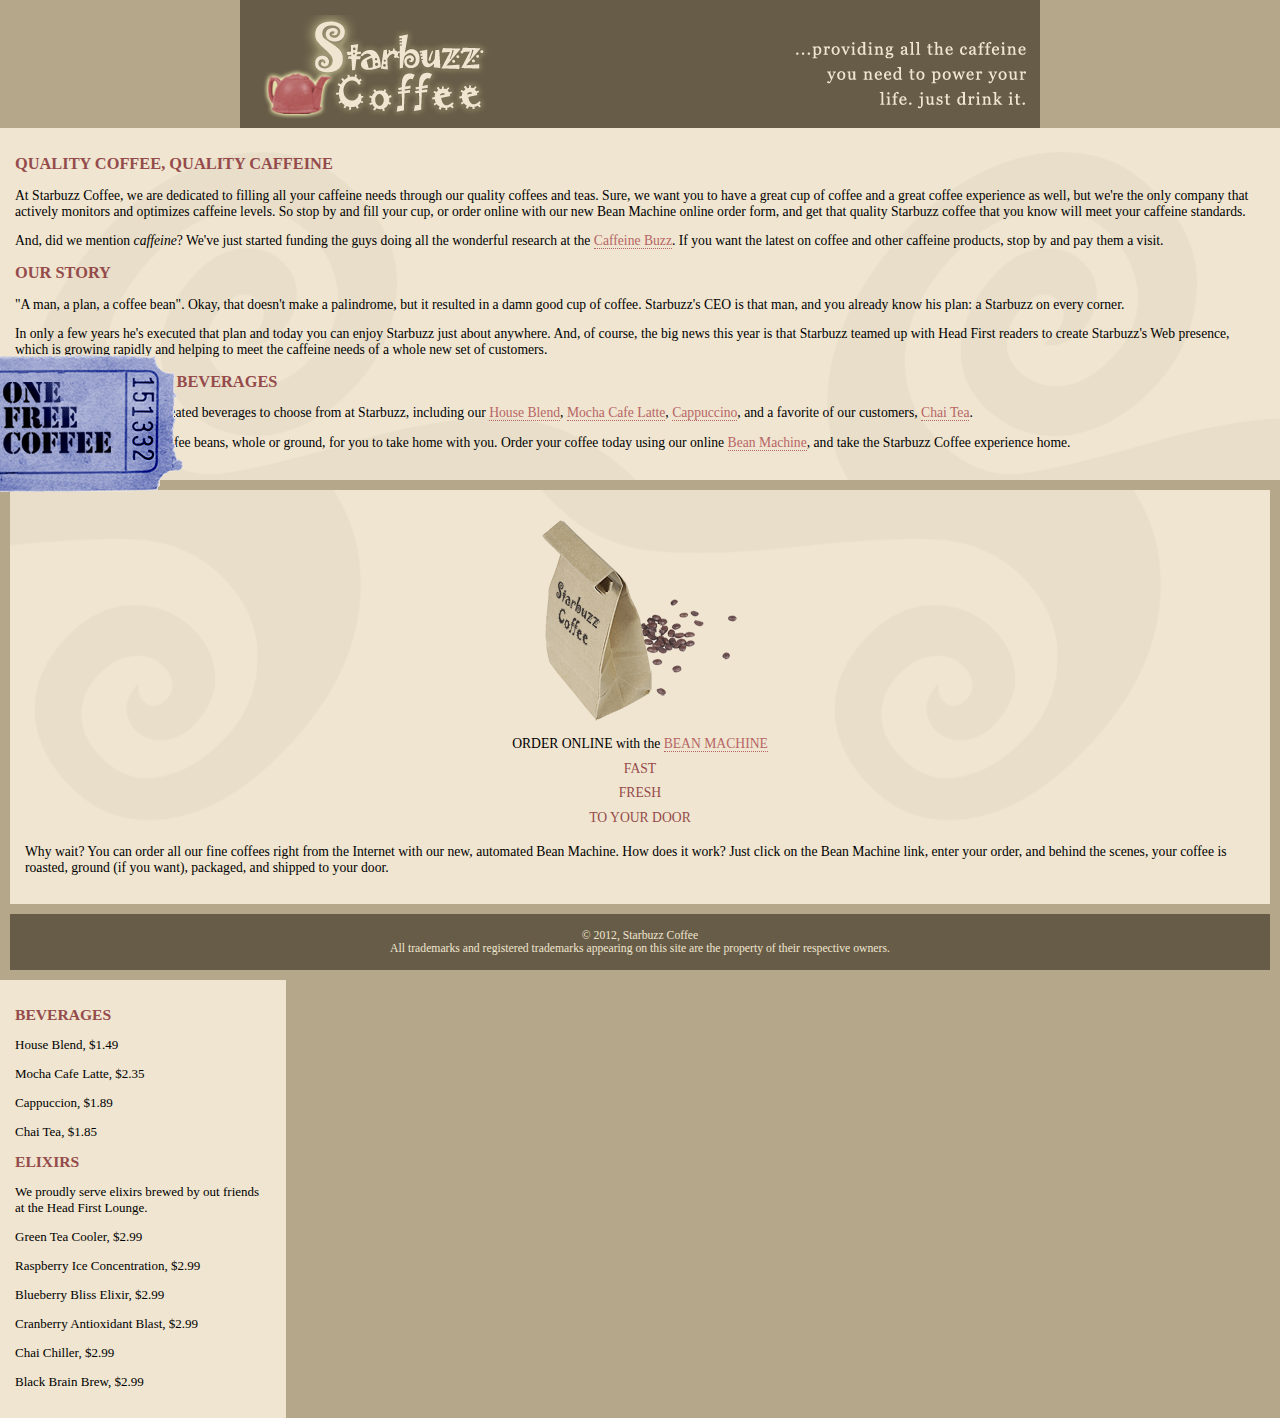
<file: starbuzz/index.html>
<!DOCTYPE html>
<html>
  <head>
    <div id="coupon">
      <a href="freecoffee.html" title="Click here to get your free coffee">
        <img src="images/ticket.gif" alt="Starbuzz coupon ticket">
      </a>
    <meta charset="utf-8">
    <title>Starbuzz Coffee</title>
    <link rel="stylesheet" type="text/css" href="starbuzz.css">
    </div>
  </head> 

  <body>
    <div id="allcontent">
      <div id="header">
      <img src="images/header.gif" alt="Starbuzz Coffee header image">
      </div>
    </div>

    <div id="main">
      <h1>QUALITY COFFEE, QUALITY CAFFEINE</h1>
      <p>
        At Starbuzz Coffee, we are dedicated to filling all your  caffeine needs through our 
        quality coffees and teas. Sure, we want you to have a great cup of coffee and a great 
        coffee experience as well, but we're the only company that actively monitors and 
        optimizes caffeine levels. So stop by and fill your cup, or order online with our new Bean 
        Machine online order form, and get that quality Starbuzz coffee that you know will meet 
        your caffeine standards.
      </p>
      <p>
        And, did we mention <em>caffeine</em>? We've just started funding the guys doing all 
        the wonderful research at the <a href="http://buzz.wickedlysmart.com"
        title="Read all about caffeine on the Buzz">Caffeine Buzz</a>.
        If you want the latest on coffee and other caffeine products, 
        stop by and pay them a visit.
      </p>
      <h1>OUR STORY</h1>
      <p>
        "A man, a plan, a coffee bean". Okay, that doesn't make a palindrome, but it resulted
        in a damn good cup of coffee.  Starbuzz's CEO is that man, and you already know his 
        plan: a Starbuzz on every corner.
      </p> 
      <p>In only a few years he's executed that plan and today 
        you can enjoy Starbuzz just about anywhere.  And, of course, the big news this year 
        is that Starbuzz teamed up with Head First readers to create Starbuzz's Web presence,  
        which is growing rapidly and helping to meet the caffeine needs of a whole new set of 
        customers.  
      </p>
      <h1>STARBUZZ COFFEE BEVERAGES</h1>
      <p>
        We've got a variety of caffeinated beverages to choose
        from at Starbuzz, including our 
        <a href="beverages.html#house" title="House Blend">House Blend</a>,
        <a href="beverages.html#mocha" title="Mocha Cafe Latte">Mocha Cafe Latte</a>, 
        <a href="beverages.html#cappuccino" title="Cappuccino">Cappuccino</a>,
        and a favorite of our customers, 
        <a href="beverages.html#chai" title="Chai Tea">Chai Tea</a>.
      </p>
      <p>
        We also offer a variety of coffee beans, whole or ground, for you to
        take home with you.  Order your coffee today using our online
        <a href="form.html">Bean Machine</a>, and take
        the Starbuzz Coffee experience home.
      </p>
    </div>

    <div id="tableContainer">
      <div id="tableRow">
        <div id="sidebar">
      <p class="beanheading">
        <img src="images/bag.gif" alt="Bean Machine bag">
        <br>
        ORDER ONLINE
        with the 
        <a href="form.html">BEAN MACHINE</a>
        <br>
        <span class="slogan">
            FAST <br>
            FRESH <br>
            TO YOUR DOOR <br>
        </span>
      </p>
      <p>
        Why wait?  You can order all our fine coffees right from the Internet with our new, 
        automated Bean Machine.  How does it work?  Just click on the Bean Machine link, 
        enter your order, and behind the scenes, your coffee is roasted, ground 
        (if you want), packaged, and shipped to your door.
      </p>
        </div>
      </div>
    </div>

    <div id="footer">
      &copy; 2012, Starbuzz Coffee
      <br>
      All trademarks and registered trademarks appearing on 
      this site are the property of their respective owners.
    </div>

    <div id="drinks">
      <h1>BEVERAGES</h1>
        <p>House Blend, $1.49</p>
        <p>Mocha Cafe Latte, $2.35</p>
        <p>Cappuccion, $1.89</p>
        <p>Chai Tea, $1.85</p>
      <h1>ELIXIRS</h1>
        <p>
          We proudly serve elixirs brewed by out friends
          at the Head First Lounge.
        </p>
        <p>Green Tea Cooler, $2.99</p>
        <p>Raspberry Ice Concentration, $2.99</p>
        <p>Blueberry Bliss Elixir, $2.99</p>
        <P>Cranberry Antioxidant Blast, $2.99</P>
        <p>Chai Chiller, $2.99</p>
        <p>Black Brain Brew, $2.99</p>
    </div>
  </body>
</html>
</file>
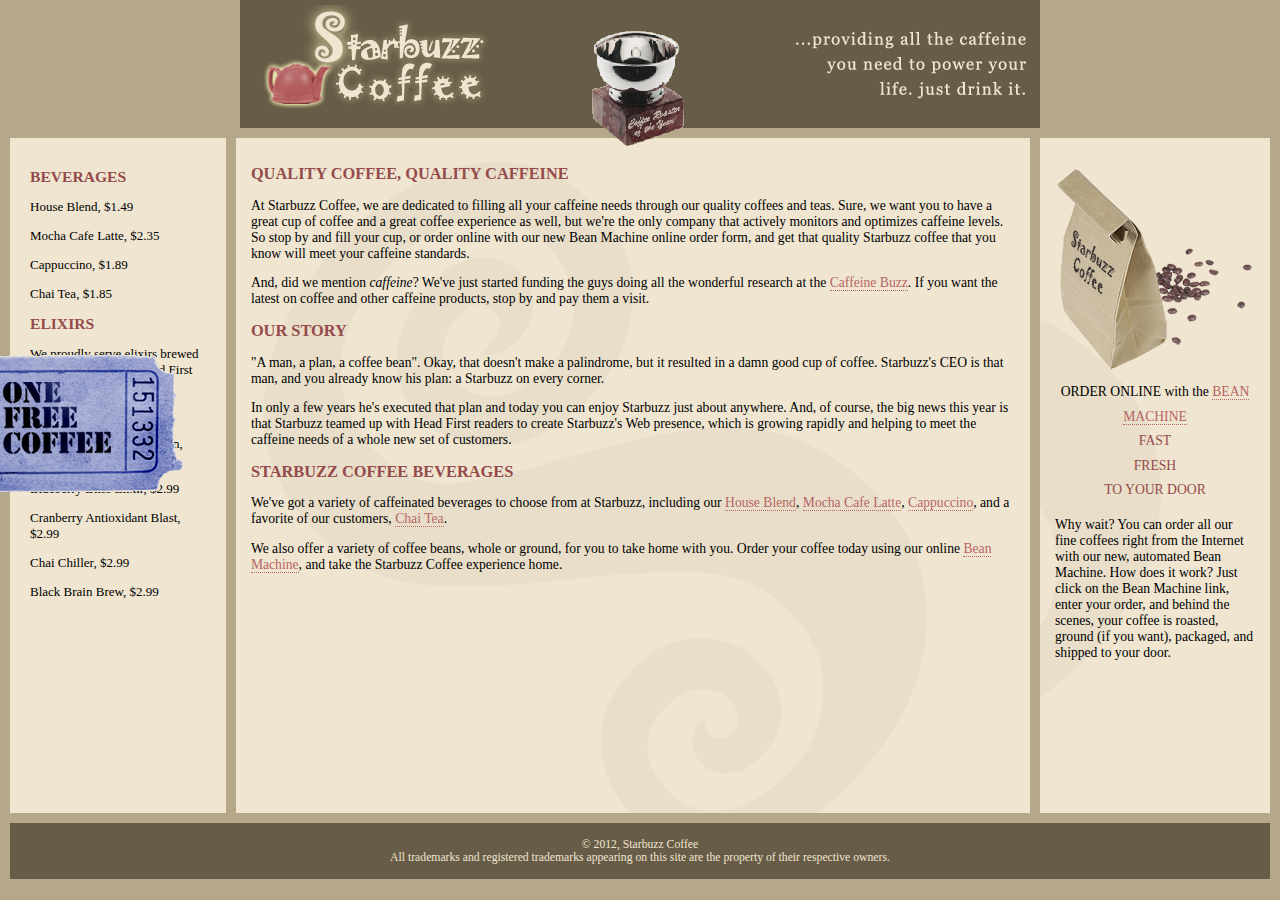
<file: startbuzz3/index.html>
<!DOCTYPE html>
<html>
  <head>
    <meta charset="utf-8">
    <title>Starbuzz Coffee</title>
    <link rel="stylesheet" type="text/css" href="starbuzz.css">
  </head> 

  <body>
    <div id="allcontent">
      <div id="header">
        <img src="images/header.gif" alt="Starbuzz Coffee header image">
      </div>
      <div id="award">
      <img src="images/award.gif"
           alt="Roaster of the Year award">
      </div>
    </div>
    <div id="tableContainer">
      <div id="tableRow">
          <div id="drinks">
              <h1>BEVERAGES</h1>
                <p>House Blend, $1.49</p>
                <p>Mocha Cafe Latte, $2.35</p>
                <p>Cappuccino, $1.89</p>
                <p>Chai Tea, $1.85</p>
              <h1>ELIXIRS</h1>
                <p>
                  We proudly serve elixirs brewed by our friends
                  at the Head First Lounge.
                </p>
                <p>Green Tea Cooler, $2.99</p>
                <p>Raspberry Ice Concentration, $2.99</p>
                <p>Blueberry Bliss Elixir, $2.99</p>
                <p>Cranberry Antioxidant Blast, $2.99</p>
                <p>Chai Chiller, $2.99</p>
                <p>Black Brain Brew, $2.99</p>
            </div>
        <div id="coupon">
          <a href="freecoffee.html" title="Click here to get your free coffee">
            <img src="images/ticket.gif" alt="Starbuzz coupon ticket">
          </a>
        </div>
        <div id="main">
          <h1>QUALITY COFFEE, QUALITY CAFFEINE</h1>
          <p>
            At Starbuzz Coffee, we are dedicated to filling all your  caffeine needs through our 
            quality coffees and teas. Sure, we want you to have a great cup of coffee and a great 
            coffee experience as well, but we're the only company that actively monitors and 
            optimizes caffeine levels. So stop by and fill your cup, or order online with our new Bean 
            Machine online order form, and get that quality Starbuzz coffee that you know will meet 
            your caffeine standards.
          </p>
          <p>
            And, did we mention <em>caffeine</em>? We've just started funding the guys doing all 
            the wonderful research at the <a href="http://buzz.wickedlysmart.com"
            title="Read all about caffeine on the Buzz">Caffeine Buzz</a>.
            If you want the latest on coffee and other caffeine products, 
            stop by and pay them a visit.
          </p>
          <h1>OUR STORY</h1>
          <p>
            "A man, a plan, a coffee bean". Okay, that doesn't make a palindrome, but it resulted
            in a damn good cup of coffee.  Starbuzz's CEO is that man, and you already know his 
            plan: a Starbuzz on every corner.
          </p> 
          <p>In only a few years he's executed that plan and today 
            you can enjoy Starbuzz just about anywhere.  And, of course, the big news this year 
            is that Starbuzz teamed up with Head First readers to create Starbuzz's Web presence,  
            which is growing rapidly and helping to meet the caffeine needs of a whole new set of 
            customers.  
          </p>
          <h1>STARBUZZ COFFEE BEVERAGES</h1>
          <p>
            We've got a variety of caffeinated beverages to choose
            from at Starbuzz, including our 
            <a href="beverages.html#house" title="House Blend">House Blend</a>,
            <a href="beverages.html#mocha" title="Mocha Cafe Latte">Mocha Cafe Latte</a>, 
            <a href="beverages.html#cappuccino" title="Cappuccino">Cappuccino</a>,
            and a favorite of our customers, 
            <a href="beverages.html#chai" title="Chai Tea">Chai Tea</a>.
          </p>
          <p>
            We also offer a variety of coffee beans, whole or ground, for you to
            take home with you.  Order your coffee today using our online
            <a href="form.html">Bean Machine</a>, and take
            the Starbuzz Coffee experience home.
          </p>
        </div>

        <div id="sidebar">
          <p class="beanheading">
            <img src="images/bag.gif" alt="Bean Machine bag">
            <br>
            ORDER ONLINE
            with the 
            <a href="form.html">BEAN MACHINE</a>
            <br>
            <span class="slogan">
                FAST <br>
                FRESH <br>
                TO YOUR DOOR <br>
            </span>
          </p>
          <p>
            Why wait?  You can order all our fine coffees right from the Internet with our new, 
            automated Bean Machine.  How does it work?  Just click on the Bean Machine link, 
            enter your order, and behind the scenes, your coffee is roasted, ground 
            (if you want), packaged, and shipped to your door.
          </p>
        </div>
      </div>
    </div>

    <div id="footer">
      &copy; 2012, Starbuzz Coffee
      <br>
      All trademarks and registered trademarks appearing on 
      this site are the property of their respective owners.
    </div>

  </body>
</html>
</file>
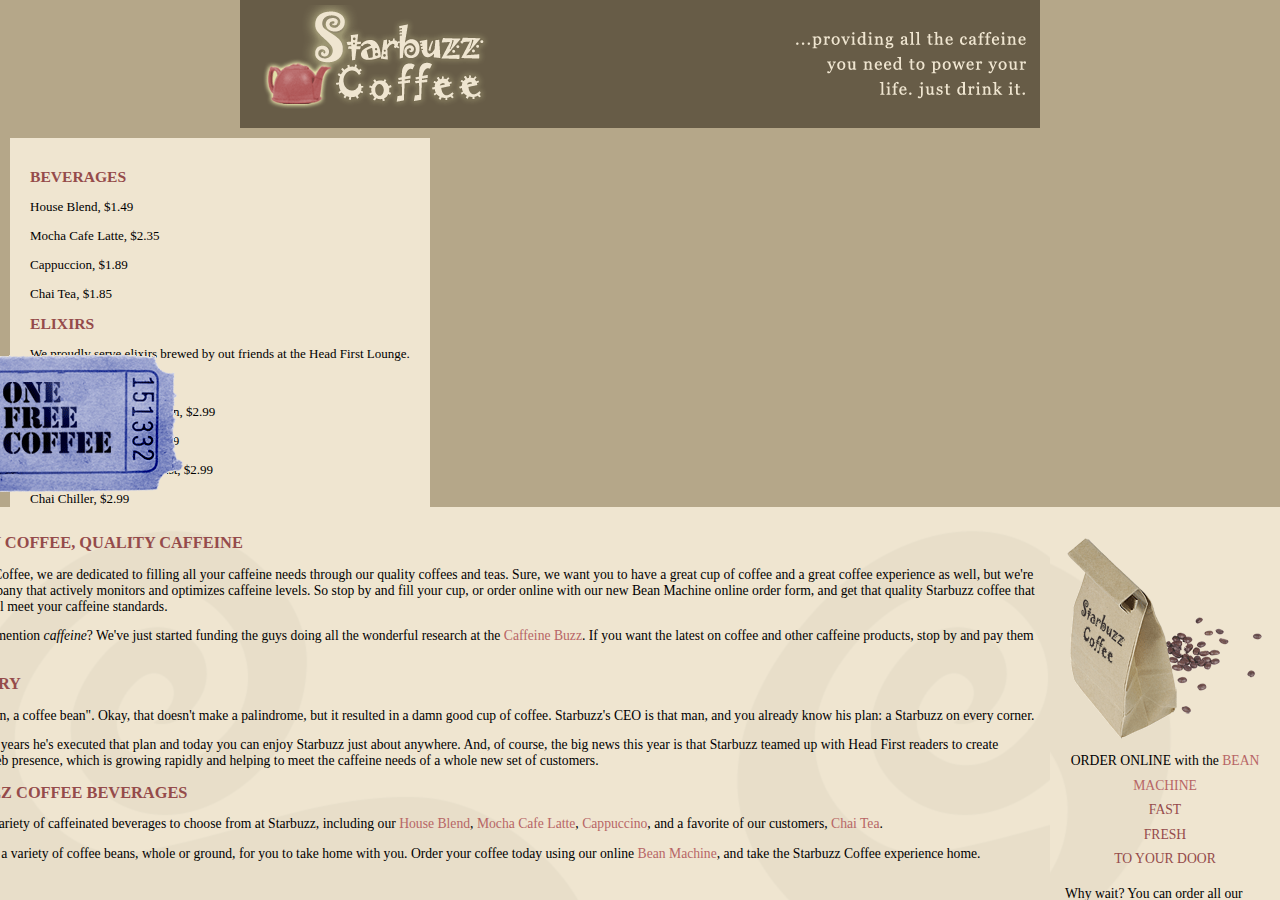
<file: 12/starbuzz/index.html>
<!DOCTYPE html>
<html>
  <head>
    <meta charset="utf-8">
    <title>Starbuzz Coffee</title>
    <link rel="stylesheet" type="text/css" href="starbuzz.css">
    </div>
  </head> 

  <body>
    <div id="allcontent">
      <div id="header">
      <img src="images/header.gif" alt="Starbuzz Coffee header image">
      </div>
    </div>

    <div id="tableContainer">
      <div id="tableRow">
        <div id="drinks">
        <h1>BEVERAGES</h1>
          <p>House Blend, $1.49</p>
          <p>Mocha Cafe Latte, $2.35</p>
          <p>Cappuccion, $1.89</p>
          <p>Chai Tea, $1.85</p>
        <h1>ELIXIRS</h1>
          <p>
            We proudly serve elixirs brewed by out friends
            at the Head First Lounge.
          </p>
          <p>Green Tea Cooler, $2.99</p>
          <p>Raspberry Ice Concentration, $2.99</p>
          <p>Blueberry Bliss Elixir, $2.99</p>
          <P>Cranberry Antioxidant Blast, $2.99</P>
          <p>Chai Chiller, $2.99</p>
          <p>Black Brain Brew, $2.99</p>
        </div>
      </div>
    </div>

    <div id="coupon">
      <a href="freecoffee.html" title="Click here to get your free coffee">
        <img src="images/ticket.gif" alt="Starbuzz coupon ticket">
      </a>

    <div id="main">
      <h1>QUALITY COFFEE, QUALITY CAFFEINE</h1>
      <p>
        At Starbuzz Coffee, we are dedicated to filling all your  caffeine needs through our 
        quality coffees and teas. Sure, we want you to have a great cup of coffee and a great 
        coffee experience as well, but we're the only company that actively monitors and 
        optimizes caffeine levels. So stop by and fill your cup, or order online with our new Bean 
        Machine online order form, and get that quality Starbuzz coffee that you know will meet 
        your caffeine standards.
      </p>
      <p>
        And, did we mention <em>caffeine</em>? We've just started funding the guys doing all 
        the wonderful research at the <a href="http://buzz.wickedlysmart.com"
        title="Read all about caffeine on the Buzz">Caffeine Buzz</a>.
        If you want the latest on coffee and other caffeine products, 
        stop by and pay them a visit.
      </p>
      <h1>OUR STORY</h1>
      <p>
        "A man, a plan, a coffee bean". Okay, that doesn't make a palindrome, but it resulted
        in a damn good cup of coffee.  Starbuzz's CEO is that man, and you already know his 
        plan: a Starbuzz on every corner.
      </p> 
      <p>In only a few years he's executed that plan and today 
        you can enjoy Starbuzz just about anywhere.  And, of course, the big news this year 
        is that Starbuzz teamed up with Head First readers to create Starbuzz's Web presence,  
        which is growing rapidly and helping to meet the caffeine needs of a whole new set of 
        customers.  
      </p>
      <h1>STARBUZZ COFFEE BEVERAGES</h1>
      <p>
        We've got a variety of caffeinated beverages to choose
        from at Starbuzz, including our 
        <a href="beverages.html#house" title="House Blend">House Blend</a>,
        <a href="beverages.html#mocha" title="Mocha Cafe Latte">Mocha Cafe Latte</a>, 
        <a href="beverages.html#cappuccino" title="Cappuccino">Cappuccino</a>,
        and a favorite of our customers, 
        <a href="beverages.html#chai" title="Chai Tea">Chai Tea</a>.
      </p>
      <p>
        We also offer a variety of coffee beans, whole or ground, for you to
        take home with you.  Order your coffee today using our online
        <a href="form.html">Bean Machine</a>, and take
        the Starbuzz Coffee experience home.
      </p>
    </div>

    <div id="sidebar">
      <p class="beanheading">
        <img src="images/bag.gif" alt="Bean Machine bag">
        <br>
        ORDER ONLINE
        with the 
        <a href="form.html">BEAN MACHINE</a>
        <br>
        <span class="slogan">
            FAST <br>
            FRESH <br>
            TO YOUR DOOR <br>
        </span>
      </p>
      <p>
        Why wait?  You can order all our fine coffees right from the Internet with our new, 
        automated Bean Machine.  How does it work?  Just click on the Bean Machine link, 
        enter your order, and behind the scenes, your coffee is roasted, ground 
        (if you want), packaged, and shipped to your door.
      </p>
    </div>

    <div id="footer">
      &copy; 2012, Starbuzz Coffee
      <br>
      All trademarks and registered trademarks appearing on 
      this site are the property of their respective owners.
    </div>
    
  </body>
</html>
</file>
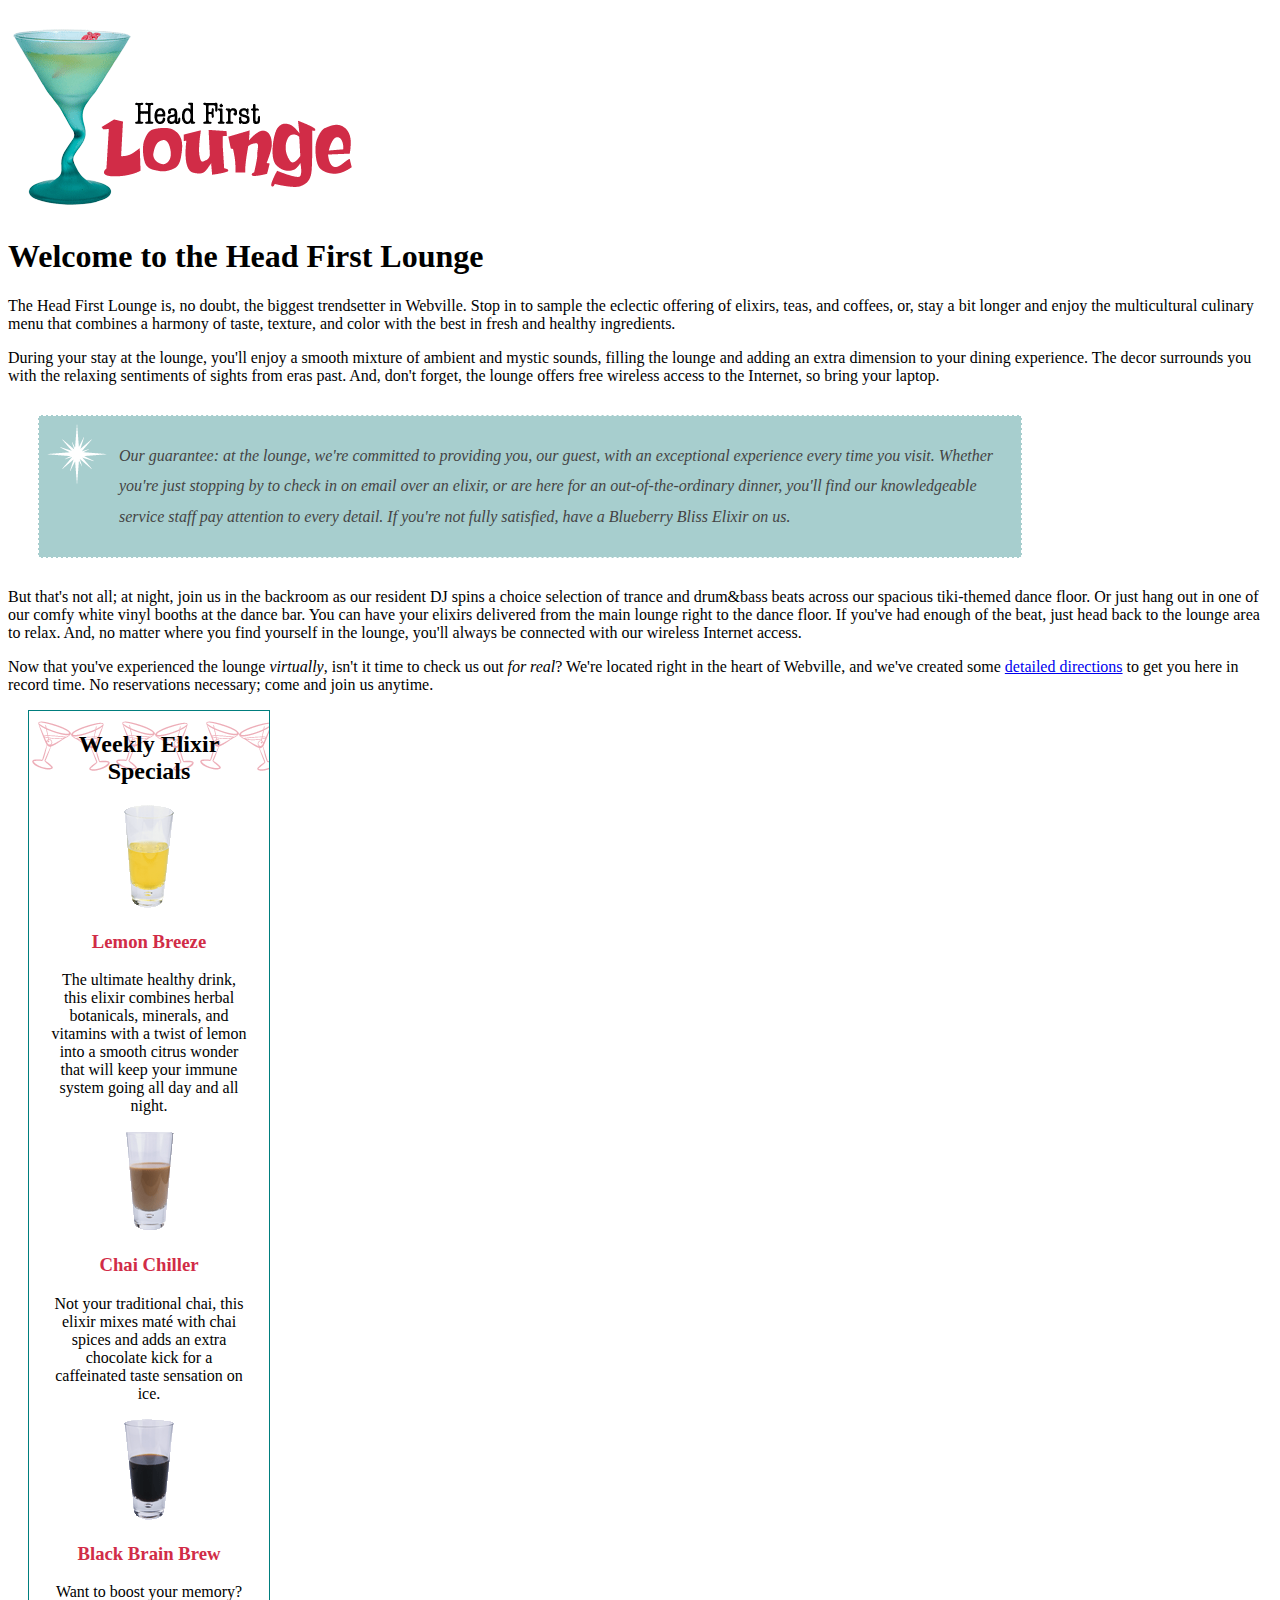
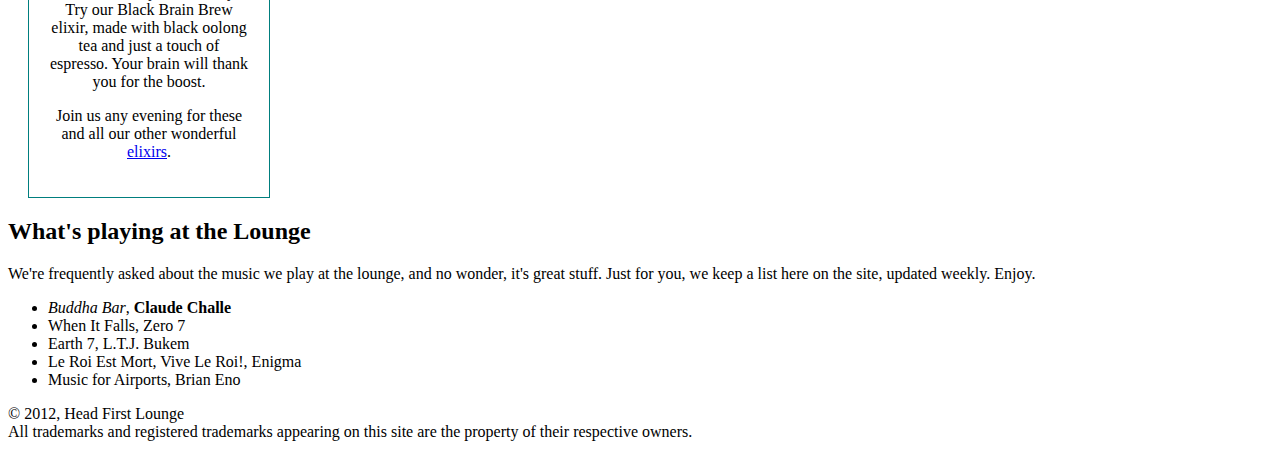
<file: css4/lounge.html>
<!DOCTYPE html>
<html>
  <head>
    <meta charset="utf-8">
    <title>Head First Lounge</title>
    <link type="text/css" rel="stylesheet" href="lounge-print.css"
          media="print">
    <link type="text/css" rel="stylesheet" href="lounge-mobile.css"
          media="screen and (max-width: 480px)">
    <link type="text/css" rel="stylesheet" href="lounge.css"
          media="screen and (min-width: 481px)">
    <style>
    p.guarantee{
      line-height: 1.9em;
      font-style: italic;
      font-family: Georgia,"Times New Roman",Times,serif
    }
    </style>
  </head>
  <body>
    <p><img src="images/logo.gif" alt="Head First Lounge"></p>
    <h1>Welcome to the Head First Lounge</h1>
    <p>
      The Head First Lounge is, no doubt, the biggest trendsetter in Webville. 
      Stop in to sample the eclectic offering of elixirs, teas, and coffees,
      or, stay a bit longer and enjoy the multicultural culinary menu that 
      combines a harmony of taste, texture, and color with the best in fresh
      and healthy ingredients.  
    </p>

    <p>
      During your stay at the lounge, you'll enjoy a smooth mixture of 
      ambient and mystic sounds, filling the lounge and adding an extra dimension 
      to your dining experience. The decor surrounds you with the relaxing sentiments 
      of sights from eras past. And, don't forget, the lounge offers free wireless 
      access to the Internet, so bring your laptop.  
    </p>

    <p id="guarantee">
      Our guarantee: at the lounge, we're committed to providing you, 
      our guest, with an exceptional experience every time you visit. 
      Whether you're just stopping by to check in on email over an 
      elixir, or are here for an out-of-the-ordinary dinner, you'll 
      find our knowledgeable service staff pay attention to every detail. 
      If you're not fully satisfied, have a Blueberry Bliss Elixir on us.
    </p>

    <p>
      But that's not all; at night, join us in the backroom as our resident 
      DJ spins a choice selection of trance and drum&amp;bass beats across 
      our spacious tiki-themed dance floor. Or just hang out in one of our 
      comfy white vinyl booths at the dance bar. You can have your elixirs 
      delivered from the main lounge right to the dance floor. If you've 
      had enough of the beat, just head back to the lounge area to relax.
      And, no matter where you find yourself in the lounge, you'll always be 
      connected with our wireless Internet access.
    </p>

    <p>
      Now that you've experienced the lounge <em>virtually</em>, isn't 
      it time to check us out <em>for real</em>? We're located right
      in the heart of Webville, and we've created some 
      <a href="about/directions.html"
         title="Detailed Directions to the Lounge">detailed directions</a>	
      to get you here in record time. No reservations necessary; 
      come and join us anytime.
    </p>
<div id="elixirs">
    <h2>Weekly Elixir Specials</h2>
    <p>
      <img src="images/yellow.gif" alt="Lemon Breeze Elixir">
    </p>
    <h3>Lemon Breeze</h3>
    <p>
      The ultimate healthy drink, this elixir combines
      herbal botanicals, minerals, and vitamins with
      a twist of lemon into a smooth citrus wonder
      that will keep your immune system going all
      day and all night.
    </p>

    <p>
      <img src="images/chai.gif" alt="Chai Chiller Elixir">
    </p>
    <h3>Chai Chiller</h3>
    <p>
      Not your traditional chai, this elixir mixes mat&eacute;
      with chai spices and adds an extra chocolate kick for
      a caffeinated taste sensation on ice.
    </p>

    <p>
      <img src="images/black.gif" alt="Black Brain Brew Elixir">
    </p>
    <h3>Black Brain Brew</h3>
    <p>
      Want to boost your memory?  Try our Black Brain Brew
      elixir, made with black oolong tea and just a touch
      of espresso.  Your brain will thank you for the boost.
    </p>

    <p>
      Join us any evening for these and all our 
      other wonderful 
      <a href="beverages/elixir.html" 
         title="Head First Lounge Elixirs">elixirs</a>.
    </p>
</div>
    <h2>What's playing at the Lounge</h2>
    <p>
      We're frequently asked about the music we play at the lounge, and no wonder, 
      it's great stuff. Just for you, we keep a list here on the site, updated weekly. 
      Enjoy.
    </p>
    <ul>
      <li><span class="cd">Buddha Bar</span>, <span class="artist">Claude Challe</span></li>
      <li>When It Falls, Zero 7</li>
      <li>Earth 7, L.T.J. Bukem</li>
      <li>Le Roi Est Mort, Vive Le Roi!, Enigma</li>
      <li>Music for Airports, Brian Eno</li>
    </ul>

    <p>
      &copy; 2012, Head First Lounge<br>
      All trademarks and registered trademarks appearing on this site are 
      the property of their respective owners.
    </p>
  </body>
</html>
</file>
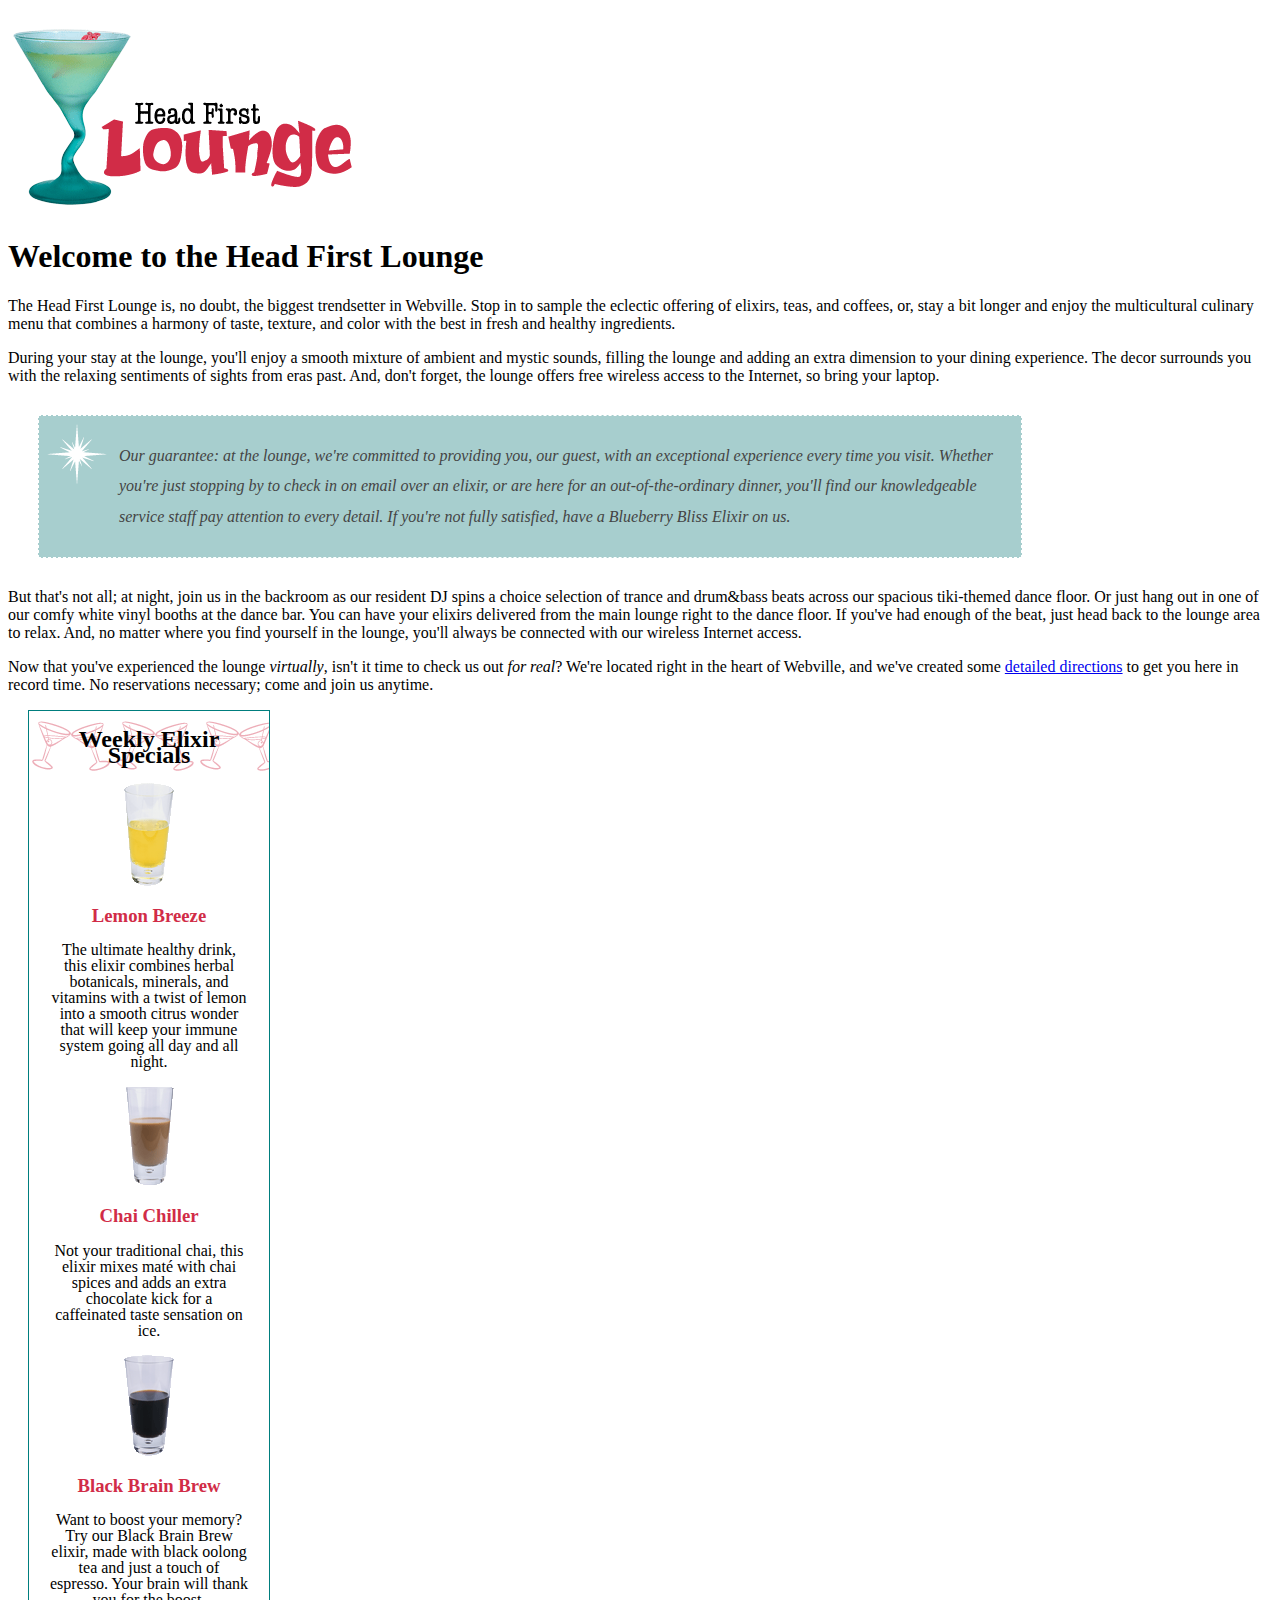
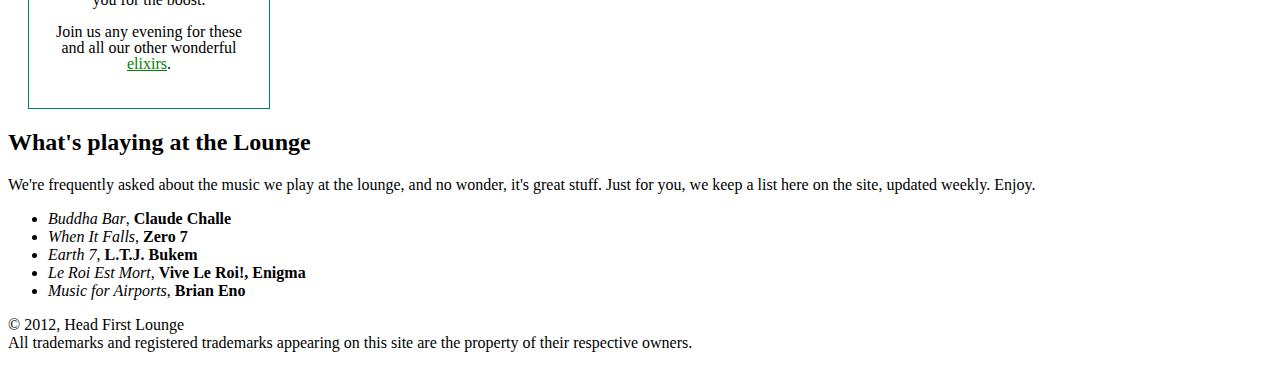
<file: css5/lounge.html>
<!DOCTYPE html>
<html>
  <head>
    <meta charset="utf-8">
    <title>Head First Lounge</title>
    <link type="text/css" rel="stylesheet" href="lounge-print.css"
          media="print">
    <link type="text/css" rel="stylesheet" href="lounge-mobile.css"
          media="screen and (max-width: 480px)">
    <link type="text/css" rel="stylesheet" href="lounge.css"
          media="screen and (min-width: 481px)">
    <style>
    p.guarantee{
      line-height: 1.9em;
      font-style: italic;
      font-family: Georgia,"Times New Roman",Times,serif
    }
    </style>
  </head>
  <body>
    <p><img src="images/logo.gif" alt="Head First Lounge"></p>
    <h1>Welcome to the Head First Lounge</h1>
    <p>
      The Head First Lounge is, no doubt, the biggest trendsetter in Webville. 
      Stop in to sample the eclectic offering of elixirs, teas, and coffees,
      or, stay a bit longer and enjoy the multicultural culinary menu that 
      combines a harmony of taste, texture, and color with the best in fresh
      and healthy ingredients.  
    </p>

    <p>
      During your stay at the lounge, you'll enjoy a smooth mixture of 
      ambient and mystic sounds, filling the lounge and adding an extra dimension 
      to your dining experience. The decor surrounds you with the relaxing sentiments 
      of sights from eras past. And, don't forget, the lounge offers free wireless 
      access to the Internet, so bring your laptop.  
    </p>

    <p id="guarantee">
      Our guarantee: at the lounge, we're committed to providing you, 
      our guest, with an exceptional experience every time you visit. 
      Whether you're just stopping by to check in on email over an 
      elixir, or are here for an out-of-the-ordinary dinner, you'll 
      find our knowledgeable service staff pay attention to every detail. 
      If you're not fully satisfied, have a Blueberry Bliss Elixir on us.
    </p>

    <p>
      But that's not all; at night, join us in the backroom as our resident 
      DJ spins a choice selection of trance and drum&amp;bass beats across 
      our spacious tiki-themed dance floor. Or just hang out in one of our 
      comfy white vinyl booths at the dance bar. You can have your elixirs 
      delivered from the main lounge right to the dance floor. If you've 
      had enough of the beat, just head back to the lounge area to relax.
      And, no matter where you find yourself in the lounge, you'll always be 
      connected with our wireless Internet access.
    </p>

    <p>
      Now that you've experienced the lounge <em>virtually</em>, isn't 
      it time to check us out <em>for real</em>? We're located right
      in the heart of Webville, and we've created some 
      <a href="about/directions.html"
         title="Detailed Directions to the Lounge">detailed directions</a>	
      to get you here in record time. No reservations necessary; 
      come and join us anytime.
    </p>
<div id="elixirs">
    <h2>Weekly Elixir Specials</h2>
    <p>
      <img src="images/yellow.gif" alt="Lemon Breeze Elixir">
    </p>
    <h3>Lemon Breeze</h3>
    <p>
      The ultimate healthy drink, this elixir combines
      herbal botanicals, minerals, and vitamins with
      a twist of lemon into a smooth citrus wonder
      that will keep your immune system going all
      day and all night.
    </p>

    <p>
      <img src="images/chai.gif" alt="Chai Chiller Elixir">
    </p>
    <h3>Chai Chiller</h3>
    <p>
      Not your traditional chai, this elixir mixes mat&eacute;
      with chai spices and adds an extra chocolate kick for
      a caffeinated taste sensation on ice.
    </p>

    <p>
      <img src="images/black.gif" alt="Black Brain Brew Elixir">
    </p>
    <h3>Black Brain Brew</h3>
    <p>
      Want to boost your memory?  Try our Black Brain Brew
      elixir, made with black oolong tea and just a touch
      of espresso.  Your brain will thank you for the boost.
    </p>

    <p>
      Join us any evening for these and all our 
      other wonderful 
      <a href="beverages/elixir.html" 
         title="Head First Lounge Elixirs">elixirs</a>.
    </p>
</div>
    <h2>What's playing at the Lounge</h2>
    <p>
      We're frequently asked about the music we play at the lounge, and no wonder, 
      it's great stuff. Just for you, we keep a list here on the site, updated weekly. 
      Enjoy.
    </p>
    <ul>
      <li><span class="cd">Buddha Bar</span>,
        <span class="artist">Claude Challe</span></li>
      <li><span class="cd">When It Falls</span>,
        <span class="artist">Zero 7</span></li>
      <li><span class="cd">Earth 7</span>,
        <span class="artist">L.T.J. Bukem</span></li>
      <li><span class="cd">Le Roi Est Mort</span>,
        <span class="artist">Vive Le Roi!, Enigma</span></li>
      <li><span class="cd">Music for Airports</span>,
        <span class="artist">Brian Eno</span></li>
    </ul>

    <p>
      &copy; 2012, Head First Lounge<br>
      All trademarks and registered trademarks appearing on this site are 
      the property of their respective owners.
    </p>
  </body>
</html>
</file>
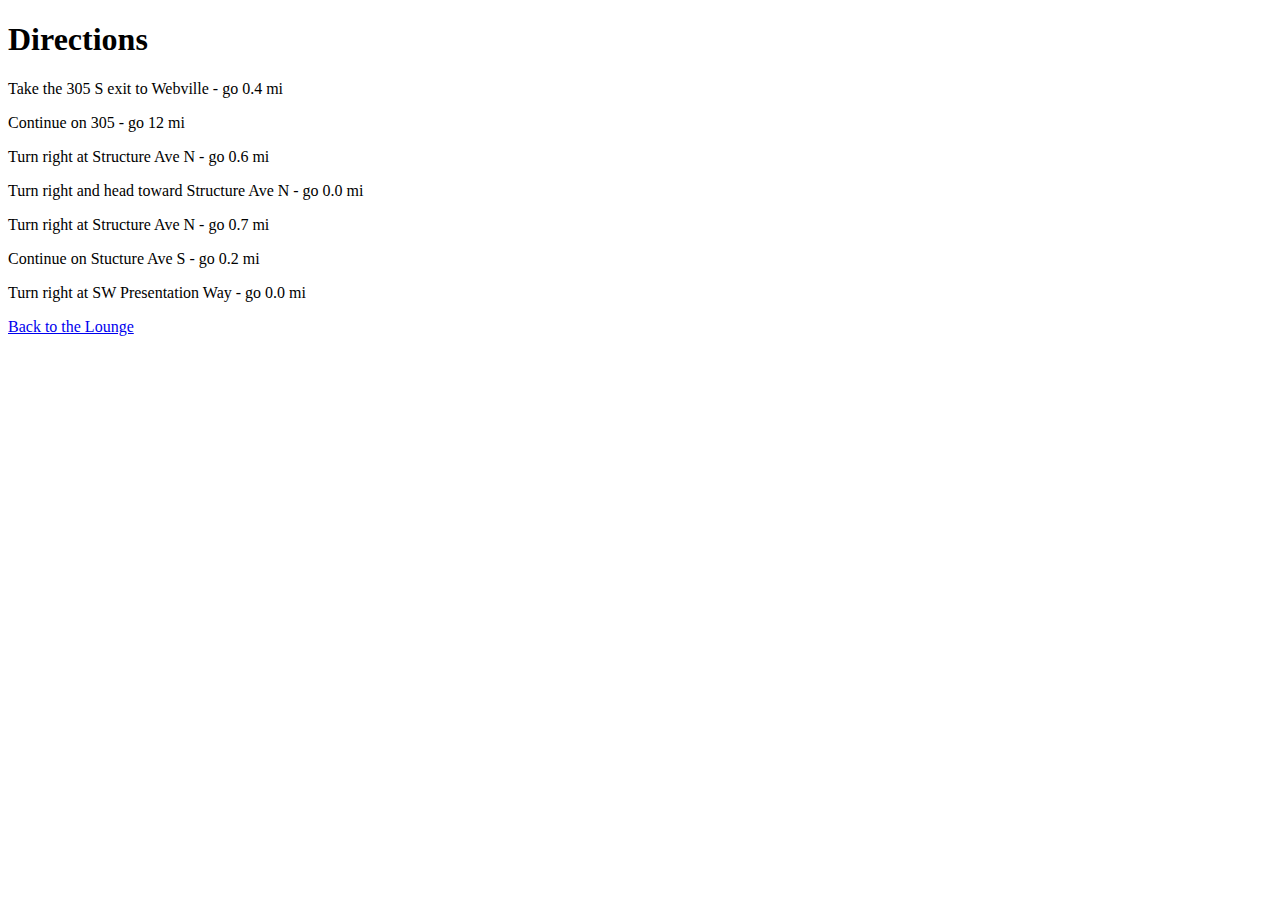
<file: css1/about/directions.html>
<!DOCTYPE html>
<html>
  <head>
    <meta charset="utf-8">
    <title>Head First Lounge Directions</title>
    <link type="text/css" rel="stylesheet" href="../lounge.css">
  </head>
  <body>
    <h1>Directions</h1>
    <p>Take the 305 S exit to Webville - go 0.4 mi</p>
    <p>Continue on 305 - go 12 mi</p>
    <p>Turn right at Structure Ave N - go 0.6 mi</p>
    <p>Turn right and head toward Structure Ave N - go 0.0 mi</p>
    <p>Turn right at Structure Ave N - go 0.7 mi</p>
    <p>Continue on Stucture Ave S - go 0.2 mi</p>
    <p>Turn right at SW Presentation Way - go 0.0 mi</p>
    <p>
      <a href="../lounge.html">Back to the Lounge</a>
    </p>
  </body>
</html>
</file>
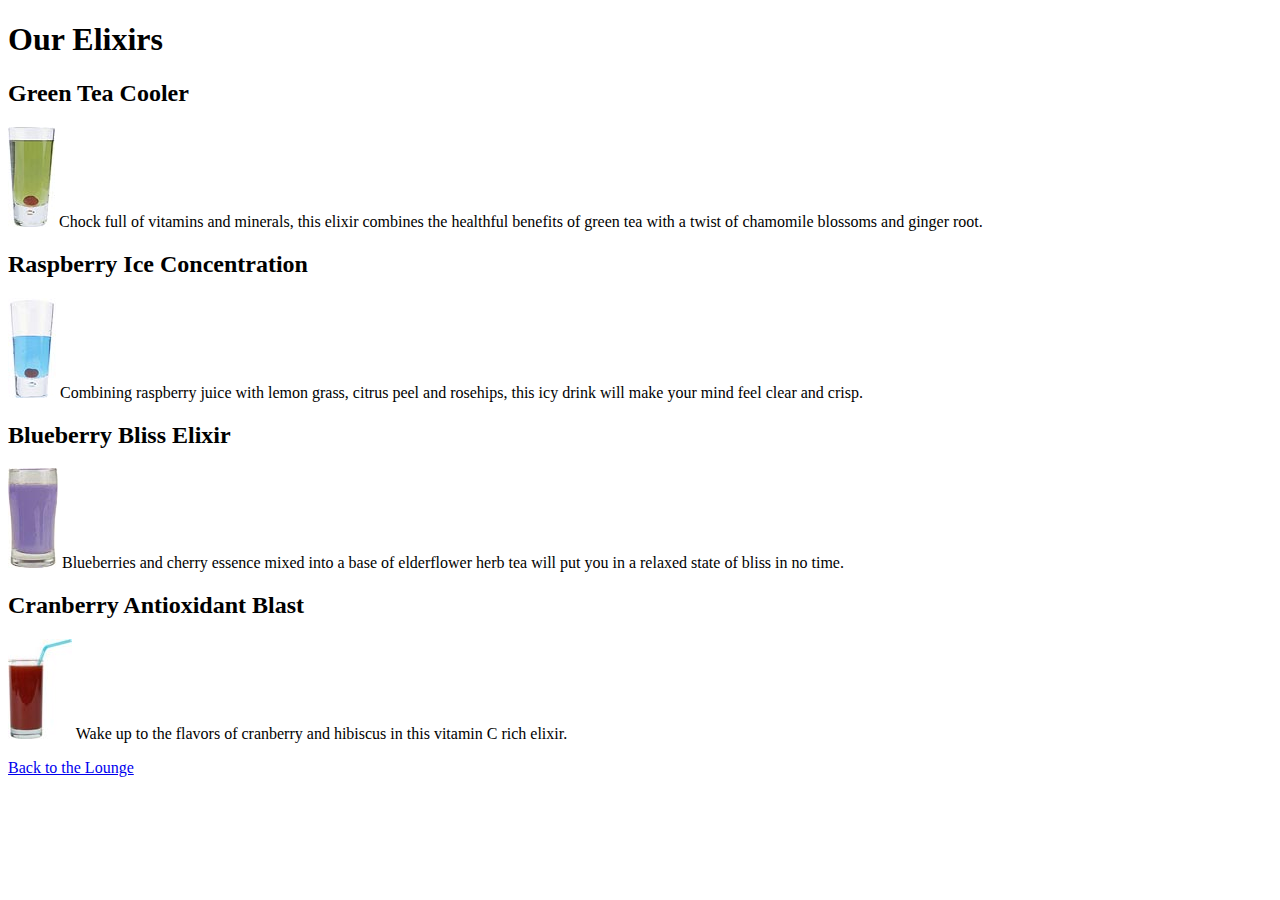
<file: css1/beverages/elixir.html>
<!DOCTYPE html>
<html>
  <head>
    <meta charset="utf-8">
    <title>Head First Lounge Elixirs</title>
    <link type="text/css" rel="stylesheet" href="../lounge.css">
  </head>
  <body>
    <h1>Our Elixirs</h1>

    <h2>Green Tea Cooler</h2>
    <p class="greentea">
      <img src="../images/green.jpg" alt="Green Tea Cooler">
      Chock full of vitamins and minerals, this elixir
      combines the healthful benefits of green tea with
      a twist of chamomile blossoms and ginger root.
    </p>
    <h2>Raspberry Ice Concentration</h2>
    <p class="raspberry">
      <img src="../images/lightblue.jpg" alt="Raspberry Ice Concentration">
      Combining raspberry juice with lemon grass,
      citrus peel and rosehips, this icy drink
      will make your mind feel clear and crisp.
    </p>
    <h2>Blueberry Bliss Elixir</h2>
    <p class="blueberry">
      <img src="../images/blue.jpg" alt="Blueberry Bliss Elixir">
      Blueberries and cherry essence mixed into a base
      of elderflower herb tea will put you in a relaxed
      state of bliss in no time.
    </p>
    <h2>Cranberry Antioxidant Blast</h2>
    <p>
      <img src="../images/red.jpg" alt="Cranberry Antioxidant Blast">
      Wake up to the flavors of cranberry and hibiscus
      in this vitamin C rich elixir.
    </p>
    <p>
      <a href="../lounge.html">Back to the Lounge</a>
    </p>
  </body>
</html>
</file>
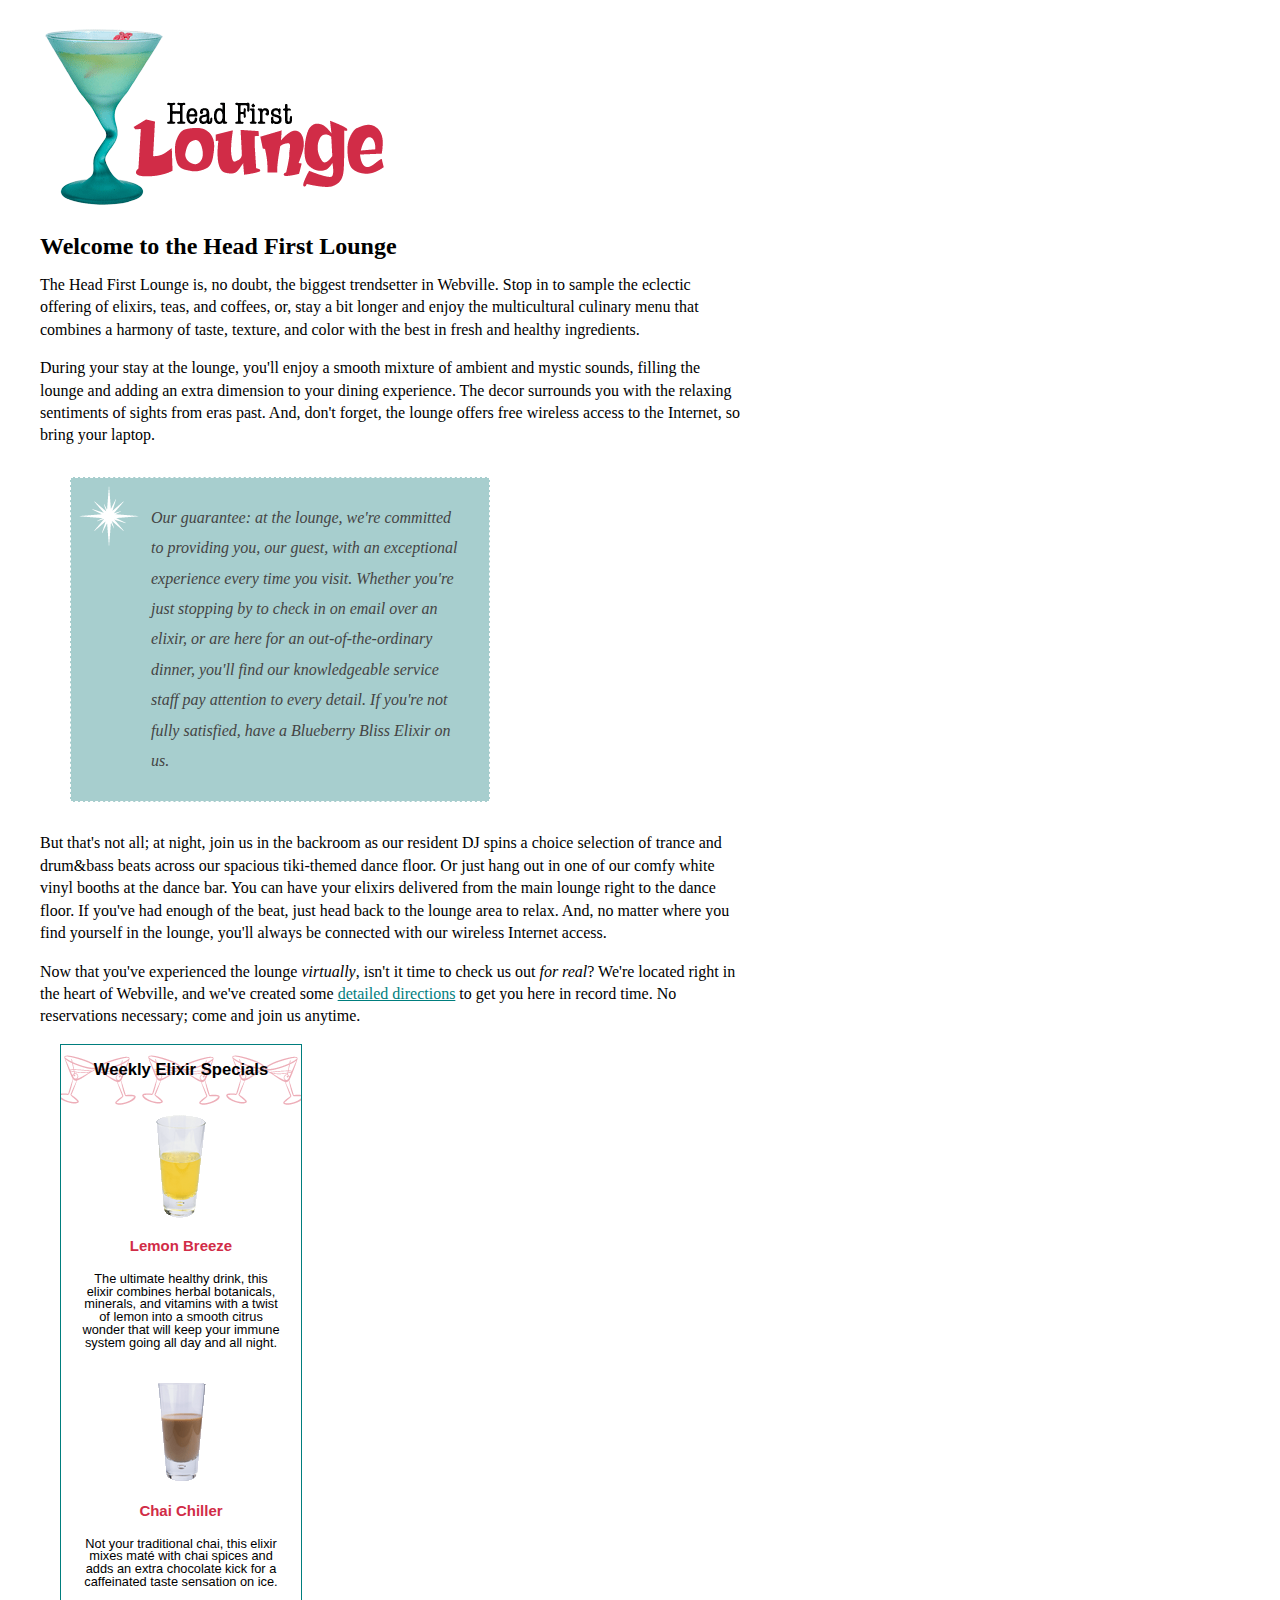
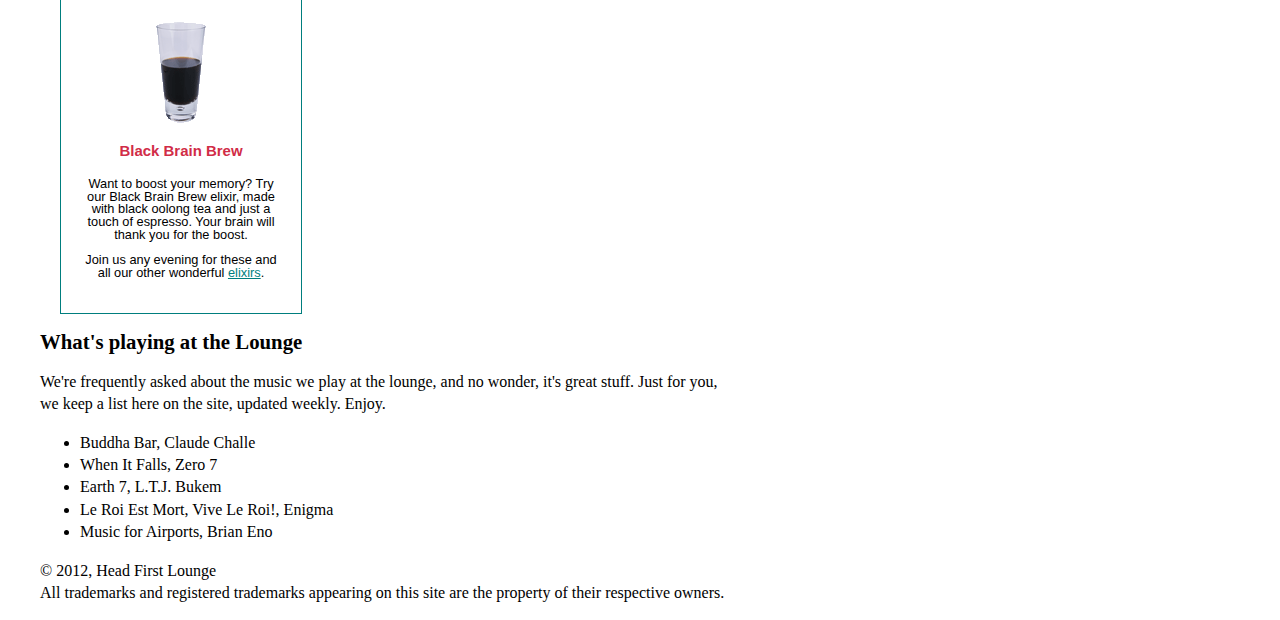
<file: css3/lounge/lounge.html>
<!DOCTYPE html>
<html>
  <head>
    <meta charset="utf-8">
    <title>Head First Lounge</title>
    <link type="text/css" rel="stylesheet" href="lounge-print.css">
  </head>
  <body>
    <p><img src="images/logo.gif" alt="Head First Lounge"></p>
    <h1>Welcome to the Head First Lounge</h1>
    <p>
      The Head First Lounge is, no doubt, the biggest trendsetter in Webville. 
      Stop in to sample the eclectic offering of elixirs, teas, and coffees,
      or, stay a bit longer and enjoy the multicultural culinary menu that 
      combines a harmony of taste, texture, and color with the best in fresh
      and healthy ingredients.  
    </p>

    <p>
      During your stay at the lounge, you'll enjoy a smooth mixture of 
      ambient and mystic sounds, filling the lounge and adding an extra dimension 
      to your dining experience. The decor surrounds you with the relaxing sentiments 
      of sights from eras past. And, don't forget, the lounge offers free wireless 
      access to the Internet, so bring your laptop.  
    </p>

    <p id="guarantee">
      Our guarantee: at the lounge, we're committed to providing you, 
      our guest, with an exceptional experience every time you visit. 
      Whether you're just stopping by to check in on email over an 
      elixir, or are here for an out-of-the-ordinary dinner, you'll 
      find our knowledgeable service staff pay attention to every detail. 
      If you're not fully satisfied, have a Blueberry Bliss Elixir on us.
    </p>

    <p>
      But that's not all; at night, join us in the backroom as our resident 
      DJ spins a choice selection of trance and drum&amp;bass beats across 
      our spacious tiki-themed dance floor. Or just hang out in one of our 
      comfy white vinyl booths at the dance bar. You can have your elixirs 
      delivered from the main lounge right to the dance floor. If you've 
      had enough of the beat, just head back to the lounge area to relax.
      And, no matter where you find yourself in the lounge, you'll always be 
      connected with our wireless Internet access.
    </p>

    <p>
      Now that you've experienced the lounge <em>virtually</em>, isn't 
      it time to check us out <em>for real</em>? We're located right
      in the heart of Webville, and we've created some 
      <a href="about/directions.html"
         title="Detailed Directions to the Lounge">detailed directions</a>	
      to get you here in record time. No reservations necessary; 
      come and join us anytime.
    </p>

<div id="elixirs">
    <h2>Weekly Elixir Specials</h2>
    <p>
      <img src="images/yellow.gif" alt="Lemon Breeze Elixir">
    </p>
    <h3>Lemon Breeze</h3>
    <p>
      The ultimate healthy drink, this elixir combines
      herbal botanicals, minerals, and vitamins with
      a twist of lemon into a smooth citrus wonder
      that will keep your immune system going all
      day and all night.
    </p>

    <p>
      <img src="images/chai.gif" alt="Chai Chiller Elixir">
    </p>
    <h3>Chai Chiller</h3>
    <p>
      Not your traditional chai, this elixir mixes mat&eacute;
      with chai spices and adds an extra chocolate kick for
      a caffeinated taste sensation on ice.
    </p>

    <p>
      <img src="images/black.gif" alt="Black Brain Brew Elixir">
    </p>
    <h3>Black Brain Brew</h3>
    <p>
      Want to boost your memory?  Try our Black Brain Brew
      elixir, made with black oolong tea and just a touch
      of espresso.  Your brain will thank you for the boost.
    </p>

    <p>
      Join us any evening for these and all our 
      other wonderful 
      <a href="beverages/elixir.html" 
         title="Head First Lounge Elixirs">elixirs</a>.
    </p>
</div>
    <h2>What's playing at the Lounge</h2>
    <p>
      We're frequently asked about the music we play at the lounge, and no wonder, 
      it's great stuff. Just for you, we keep a list here on the site, updated weekly. 
      Enjoy.
    </p>
    <ul>
      <li>Buddha Bar, Claude Challe</li>
      <li>When It Falls, Zero 7</li>
      <li>Earth 7, L.T.J. Bukem</li>
      <li>Le Roi Est Mort, Vive Le Roi!, Enigma</li>
      <li>Music for Airports, Brian Eno</li>
    </ul>

    <p>
      &copy; 2012, Head First Lounge<br>
      All trademarks and registered trademarks appearing on this site are 
      the property of their respective owners.
    </p>
  </body>
</html>
</file>
<file: starbuzz/starbuzz.css>
body { 
  background-color: #b5a789;
  font-family:      Georgia, "Times New Roman", Times, serif;
  font-size:        small;
  margin:           0px;
}

#coupon{
  position:          fixed;
  top:               350px;
  left:              -90px;
}
#coupon a,img {
  border:           none;
}

#tableContainer{
  display:          table;
  border-spacing:   10px;
}
#tableRow{
  display:          table-row;
}

#allcontent {
  width:            800px;
  padding-top:      5px;
  padding-bottom:   5px;
  background-color: #675c47;
  margin-left:      auto;
  margin-right:    auto;
}
#header {
  background-color: #675c47;
  margin:           10px 10px 0px 10px;
  height:           108px;
}

#main {
  display:          table-cell;
  background:       #efe5d0 url(images/background.gif) top left;
  font-size:        105%;
  padding:          15px;
  vertical-align:           top;
}

#sidebar {
  display:          table-cell;
  background:       #efe5d0 url(images/background.gif) bottom right;
  font-size:        105%;
  padding:          15px;
vertical-align:     top;
}

#footer {
  background-color: #675c47;
  color:            #efe5d0;
  text-align:       center;
  padding:          15px;
  margin:           0px 10px 10px 10px;
  font-size:        90%;
}

#drinks {
  background-color: #efe5d0;
  width:            20%;
  padding:          15px;
  vertical-align:   top;
}

h1 {
  font-size:        120%;
  color:            #954b4b;
}

.slogan { color: #954b4b; }

.beanheading {
  text-align:       center;
  line-height:      1.8em;
}

a:link {
  color:            #b76666;
  text-decoration:  none;
  border-bottom:    thin dotted #b76666;
}
a:visited {
  color:            #675c47;
  text-decoration:  none;
  border-bottom:    thin dotted #675c47;
}
</file>
<file: startbuzz3/starbuzz.css>
body { 
  background-color: #b5a789;
  font-family:      Georgia, "Times New Roman", Times, serif;
  font-size:        small;
  margin:           0px;
}

#header {
  background-color: #675c47;
  margin: 0px 10px 10px 10px;
  height:           108px;
}

#award{
  position: absolute;
  top: 30px;
  left: 46%;
}

#drinks{
  float:left;
  background-color: #efe5d0;
  padding: 20px 20px 200px 20px;
  vertical-align: top;
}

#coupon{
  position: fixed;
  top:350px;
  left:-90px;
}

#coupon a, img{
  border: none;
}


#main {
  display: table-cell;
  background:       #efe5d0 url(images/background.gif) top left;
  font-size:        105%;
  padding:          15px;
  vertical-align: top;
}

#tableContainer{
  display: table;
  border-spacing: 10px;
}

#tableRow{
  display: table-row;
}

#sidebar {
  display: table-cell;
  background:       #efe5d0 url(images/background.gif) bottom right;
  font-size:        105%;
  padding:          15px;
  top: 128px;
  right: 0px;
  width: 180px;
  vertical-align: top;
}

#footer {
  background-color: #675c47;
  color:            #efe5d0;
  text-align:       center;
  padding:          15px;
  margin: 0px 10px 10px 10px;
  font-size:        90%;
}

h1 {
  font-size:        120%;
  color:            #954b4b;
}

.slogan { color: #954b4b; }

.beanheading {
  text-align:       center;
  line-height:      1.8em;
}

a:link {
  color:            #b76666;
  text-decoration:  none;
  border-bottom:    thin dotted #b76666;
}
a:visited {
  color:            #675c47;
  text-decoration:  none;
  border-bottom:    thin dotted #675c47;
}
#allcontent{
  width:800px;
  padding-top:5px;
  padding-bottom:5px;
  background-color:#675c47;
  margin-left:auto;
  margin-right:auto;
}
</file>
<file: 12/starbuzz/starbuzz.css>
body { 
  background-color: #b5a789;
  font-family:      Georgia, "Times New Roman", Times, serif;
  font-size:        small;
  margin:           0px;
}

#header {
  background-color: #675c47;
  margin:           00px 10px 10px 10px;
  height:           108px;
}

#main {
  display:          table-cell;
  background:       #efe5d0 url(images/background.gif) top left;
  font-size:        105%;
  padding:          15px;
  vertical-align:   top;

}

#sidebar {
  display:          table-cell;
  background:       #efe5d0 url(images/background.gif) bottom right;
  font-size:        105%;
  padding:          15px;
  top:              128px;
  right:            0px;
  width:            180px;
  vertical-align:   top;
}

#footer {
  background-color: #675c47;
  color:            #efe5d0;
  text-align:       center;
  padding:          15px;
  margin:           0px 10px 10px 10px;
  font-size:        90%;
  clear:            left;
}


#allcontent {
  width:            800px;
  padding-top:      5px;
  padding-bottom:   5px;
  background-color: #675c47;
  margin-left:      auto;
  margin-right:     auto;
}


#drinks {
  float:            left;
  background-color: #efe5d0;
  padding:          20px 20px 200px 20px;
  vertical-align:   top;
}

h1 {
  font-size:        120%;
  color:            #954b4b;
}

.slogan { color: #954b4b; }

.beanheading {
  text-align:       center;
  line-height:      1.8em;
}

a:link {
  color:            #b76666;
  text-decoration:  none;
  border-bottom:    thin dotted #b76666;
}
a:visited {
  color:            #675c47;
  text-decoration:  none;
  border-bottom:    thin dotted #675c47;
}

#coupon{
  position:          fixed;
  top:               350px;
  left:              -90px;
}
#coupon a,img {
  border:           none;
}

#tableContainer{
  display:          table;
  border-spacing:   10px;
}
#tableRow{
  display:          table-row;
}
</file>
<file: css4/lounge-print.css>
body {
  font-size: 12pt;
  font-family: Times, "Times New Roman", serif;
  line-height: 1.4em;
  margin: 10px 40px 10px 40px;
  width: 700px;
}

h1, h2 {
  color: black;
}

h1 {
  font-size: 150%;
}

h2 {
  font-size: 130%;
}

#guarantee {
  padding: 25px 25px 25px 25px;
  border: thin solid black;
  margin-right: 240px;
  margin-left: 30px;
  line-height: 1.5em;
  font-style: italic;
  font-family: Georgia, "Times New Roman", Times, serif;
  color: #222222;
}

#elixirs {
  font-family: Verdana, Helvetica, Arial, sans-serif; 
  width: 200px;
  background-color: #ffffff;
  background: url("images/elixirbackground.gif") repeat-x top center;
  padding: 0px 20px 20px 20px;
  margin-left: 25px;
  color: #000000;
  border: thin double #007e7e;
  text-align: center; 
  font-size: 80%;
}

#elixirs a:link { color: #007e7e;}
#elixirs a:visited { color: #333333;}
#elixirs a:hover { background: #f88396; color: #0d5353;}

#elixirs h2 {
  color: #000000;
}

#elixirs h3 {
  color: #d12c47;
}

#elixirs img {
  padding-top: 20px;
}
	
#elixirs p {
  line-height: 1em;
}

#footer {
  font-size: 50%;
  text-align: center;
  line-height: normal;
  margin-top: 30px;
}

.artist {
  font-weight: bold;
}

.cd {
  font-style: italic;
}

body p a:link { color: #007e7e; }
body p a:visited { color: #333333; }
</file>
<file: css4/lounge-mobile.css>
body {
  font-size:           small;
  font-family:         Verdana, Helvetica, Arial, sans-serif;
  line-height:         1.6em;
}

h1, h2 {
  color:               #007e7e;
}

h1 {
  font-size:           150%;
}

h2 {
  font-size:           130%;
}

#guarantee {
  line-height:         1.9em;
  font-style:          italic;
  font-family:         Georgia, "Times New Roman", Times, serif;
  color:               #444444;
  border-color:        white;
  border-width:        1px;
  border-style:        dashed;
  background-color:    #a7cece;
  padding:             25px;
  margin:              30px;
/*
  padding-left:        80px;
  margin-right:        250px;
  background-image:    url(images/background.gif);
  background-repeat:   no-repeat;
  background-position: top left;
*/
}
</file>
<file: css4/lounge.css>
#guarantee {
  line-height:         1.9em;
  font-style:          italic;
  font-family:         Georgia, "Times New Roman", Times, serif;
  color:               #444444;
  border-color:        white;
  border-width:        1px;
  border-style:        dashed;
  background-color:    #a7cece;
  padding:             25px;
  padding-left:        80px;
  margin:              30px;
  margin-right:        250px;
  background-image:    url(images/background.gif);
  background-repeat:   no-repeat;
  background-position: top left;
}

#elixirs {
  border-width:        thin;
  border-style:        solid;
  border-color:        #007e7e;
  width:               200px;
  padding-right:       20px;
  padding-bottom:      20px;
  padding-left:        20px;
  margin-left:         20px;
  text-align:          center;
  background-image:    url(images/cocktail.gif);
  background-repeat:   repeat-x;
}

#elixirs h2 {
  color:               black;
}
#elixirs h3 {
  color:               #d12c47;
}

.cd {
  font-style:          italic;
}
.artist {
  font-weight:         bold;
}
</file>
<file: css5/lounge-print.css>
body {
  font-size: 12pt;
  font-family: Times, "Times New Roman", serif;
  line-height: 1.4em;
  margin: 10px 40px 10px 40px;
  width: 700px;
}

h1, h2 {
  color: black;
}

h1 {
  font-size: 150%;
}

h2 {
  font-size: 130%;
}

#guarantee {
  padding: 25px 25px 25px 25px;
  border: thin solid black;
  margin-right: 240px;
  margin-left: 30px;
  line-height: 1.5em;
  font-style: italic;
  font-family: Georgia, "Times New Roman", Times, serif;
  color: #222222;
}

#elixirs {
  font-family: Verdana, Helvetica, Arial, sans-serif; 
  width: 200px;
  background-color: #ffffff;
  background: url("images/elixirbackground.gif") repeat-x top center;
  padding: 0px 20px 20px 20px;
  margin-left: 25px;
  color: #000000;
  border: thin double #007e7e;
  text-align: center; 
  font-size: 80%;
}

#elixirs a:link { color: #007e7e;}
#elixirs a:visited { color: #333333;}
#elixirs a:hover { background: #f88396; color: #0d5353;}

#elixirs h2 {
  color: #000000;
}

#elixirs h3 {
  color: #d12c47;
}

#elixirs img {
  padding-top: 20px;
}
	
#elixirs p {
  line-height: 1em;
}

#footer {
  font-size: 50%;
  text-align: center;
  line-height: normal;
  margin-top: 30px;
}

.artist {
  font-weight: bold;
}

.cd {
  font-style: italic;
}

body p a:link { color: #007e7e; }
body p a:visited { color: #333333; }
</file>
<file: css5/lounge-mobile.css>
body {
  font-size:           small;
  font-family:         Verdana, Helvetica, Arial, sans-serif;
  line-height:         1.6em;
}

h1, h2 {
  color:               #007e7e;
}

h1 {
  font-size:           150%;
}

h2 {
  font-size:           130%;
}

#guarantee {
  line-height:         1.9em;
  font-style:          italic;
  font-family:         Georgia, "Times New Roman", Times, serif;
  color:               #444444;
  border-color:        white;
  border-width:        1px;
  border-style:        dashed;
  background-color:    #a7cece;
  padding:             25px;
  margin:              30px;
/*
  padding-left:        80px;
  margin-right:        250px;
  background-image:    url(images/background.gif);
  background-repeat:   no-repeat;
  background-position: top left;
*/
}
</file>
<file: css5/lounge.css>
#guarantee {
  line-height:         1.9em;
  font-style:          italic;
  font-family:         Georgia, "Times New Roman", Times, serif;
  color:               #444444;
  border-color:        white;
  border-width:        1px;
  border-style:        dashed;
  background-color:    #a7cece;
  padding:             25px;
  padding-left:        80px;
  margin:              30px;
  margin-right:        250px;
  background-image:    url(images/background.gif);
  background-repeat:   no-repeat;
  background-position: top left;
}
  
#elixirs {
  border-width:        thin;
  border-style:        solid;
  border-color:        #007e7e;
  width:               200px;
  padding-right:       20px;
  padding-bottom:      20px;
  padding-left:        20px;
  margin-left:         20px;
  text-align:          center;
  background-image:    url(images/cocktail.gif);
  background-repeat:   repeat-x;
  line-height:         1em;
}

#elixirs h2 {
  color:               black;
}
#elixirs h3 {
  color:               #d12c47;
}


.cd {
  font-style:          italic;
}
.artist {
  font-weight:         bold;
}

#elixirs a:link {
  color: green;
}


#elixirs a:visited {
  color: #a7cece;
}


#elixirs a:hover {
  background: #f88396;
  color: yellow;
}
</file>
<file: css1/lounge.css>
#guarantee {
  line-height:         1.9em;
  font-style:          italic;
  font-family:         Georgia, "Times New Roman", Times, serif;
  color:               #444444;
  border-color:        white;
  border-width:        1px;
  border-style:        dashed;
  background-color:    #a7cece;
  padding:             25px;
  padding-left:        80px;
  margin:              30px;
  margin-right:        250px;
  background-image:    url(images/background.gif);
  background-repeat:   no-repeat;
  background-position: top left;
}
</file>
<file: css3/lounge/lounge-print.css>
body {
  font-size: 12pt;
  font-family: Times, "Times New Roman", serif;
  line-height: 1.4em;
  margin: 10px 40px 10px 40px;
  width: 700px;
}

h1, h2 {
  color: black;
}

h1 {
  font-size: 150%;
}

h2 {
  font-size: 130%;
}

#guarantee {
  padding: 25px 25px 25px 25px;
  border: thin solid black;
  margin-right: 240px;
  margin-left: 30px;
  line-height: 1.5em;
  font-style: italic;
  font-family: Georgia, "Times New Roman", Times, serif;
  color: #222222;
}

#elixirs {
  font-family: Verdana, Helvetica, Arial, sans-serif; 
  width: 200px;
  background-color: #ffffff;
  background: url("images/elixirbackground.gif") repeat-x top center;
  padding: 0px 20px 20px 20px;
  margin-left: 25px;
  color: #000000;
  border: thin double #007e7e;
  text-align: center; 
  font-size: 80%;
  border-width: thin;
  border-style:solid;
  border-color:#007e7e;
  width:200px;
  padding-right: 20px;
  padding-bottom: 20px;
  padding-left: 20px;
  margin-left:20px;
  text-align:center;
  background-image: url(images/cocktail.gif);
  background-repeat: repeat-x;
}

#elixirs a:link { color: #007e7e;}
#elixirs a:visited { color: #333333;}
#elixirs a:hover { background: #f88396; color: #0d5353;}

#elixirs h2 {
  color: #000000;
}

#elixirs h3 {
  color: #d12c47;
}

#elixirs img {
  padding-top: 20px;
}
	
#elixirs p {
  line-height: 1em;
}

#footer {
  font-size: 50%;
  text-align: center;
  line-height: normal;
  margin-top: 30px;
}

.artist {
  font-weight: bold;
}

.cd {
  font-style: italic;
}

body p a:link { color: #007e7e; }
body p a:visited { color: #333333; }

#guarantee{
  line-height: 1.9em;
  font-size: italic;
  font-family: Georgia, 'Times New Roman', Times, serif;
  color: #444444;
  border-color:white;
  border-width: 1px;
  border-style:dashed;
  background-color: #a7cece;
  padding:25px;
  padding-left: 80px;
  margin: 30px;
  margin-right: 250px;
  background-image:url(images/background.gif);
  background-repeat: no-repeat;
  background-position: top left;
}
</file>
